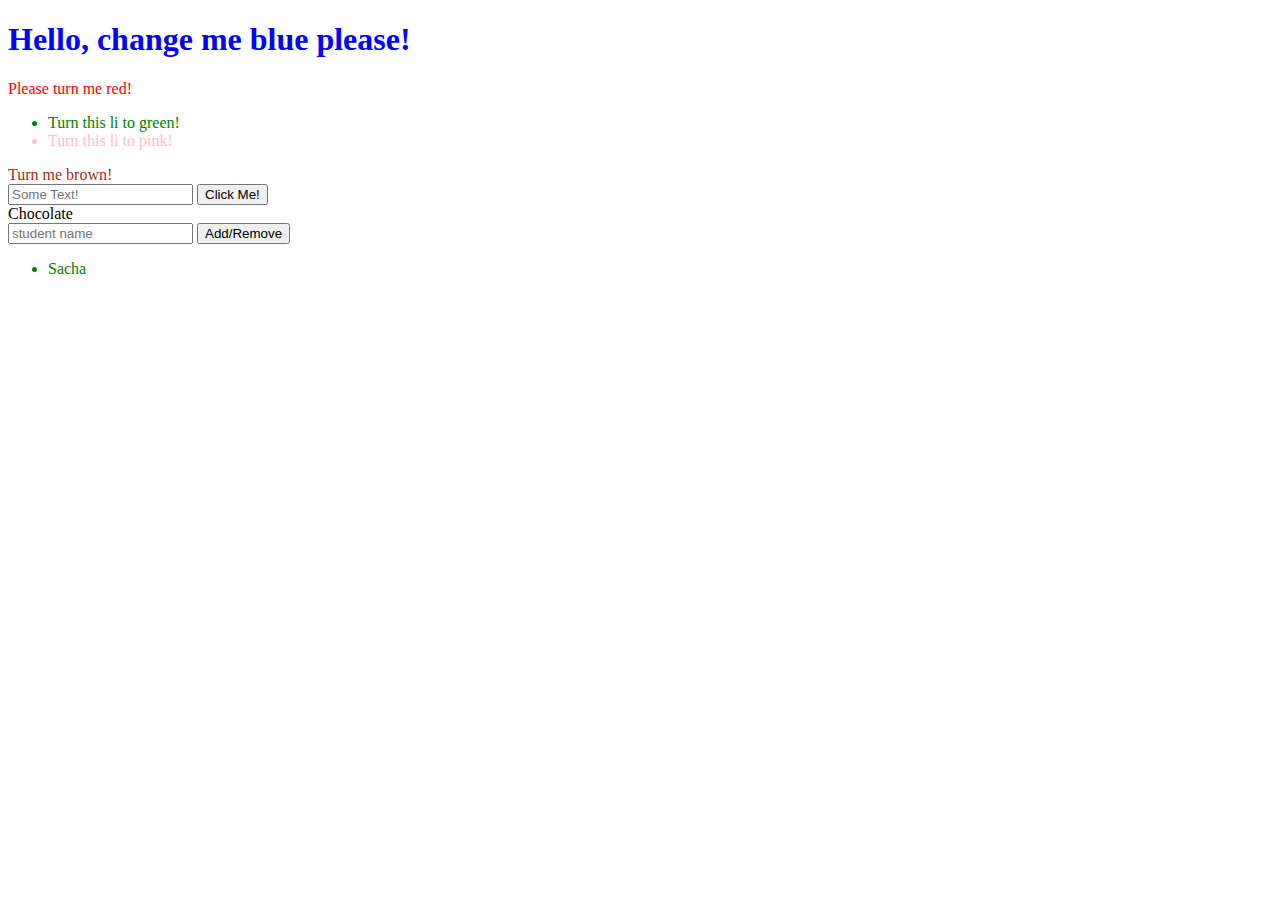
<file: jQuery101/index.html>
<!doctype html>
<html>

<head>
    <title>jQuery101</title>
</head>

<body>
    <script src="https://code.jquery.com/jquery-3.2.1.js"></script>
    <h1>Hello, change me blue please!</h1>
    <div class="red-div">Please turn me red!</div>
    <ul>
        <li id="l1-1">Turn this li to green!</li>
        <li id="l1-2">Turn this li to pink!</li>
    </ul>
    <div id="brown-div">Turn me brown!</div>

    <input type="text" id="input-text" placeholder="Some Text!"></input>
    <button id="btn-1">Click Me!</button>

    <div class="candy"></div>

    <input type="text" id="input-student" placeholder="student name"></input>
    <button id="btn-2">Add/Remove</button>


    <ul class="students">
        <li>Sacha</li>
    </ul>


    <script src="script.js"></script>
</body>

</html>
</file>
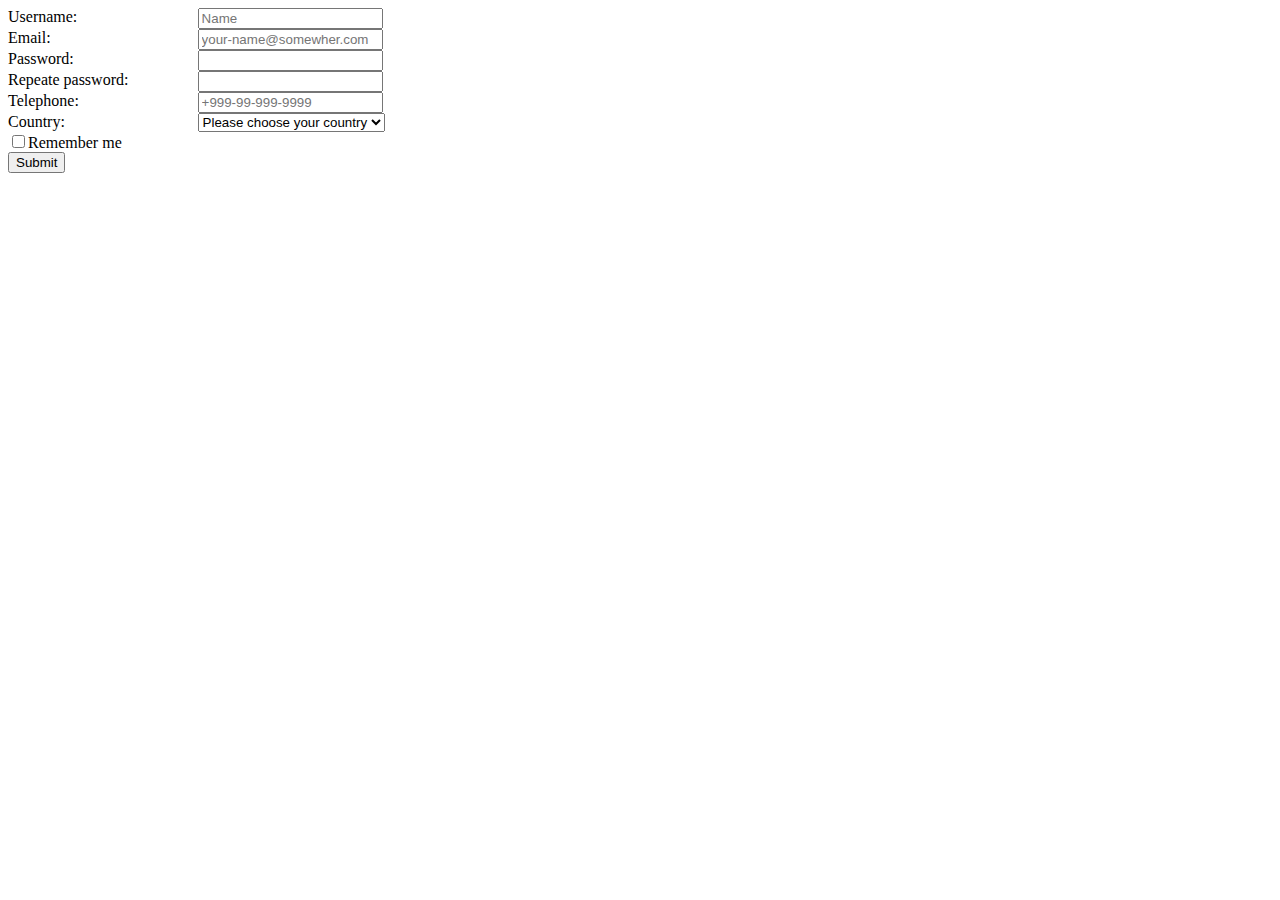
<file: DOM/book-keeper/form.html>
<!DOCTYPE html>
<html>

<head>
    <meta charset="utf-8" />
    <meta http-equiv="X-UA-Compatible" content="IE=edge">
    <title>Page Title</title>
    <meta name="viewport" content="width=device-width, initial-scale=1">
    <link rel="stylesheet" type="text/css" media="screen" href="style.css" />

</head>

<body>
    <form id="panda" action="">
        <div class=name>Username:</div>
        <div class=field> <input type="text" id="uName" required placeholder="Name" minlength="5" maxlength="20"></div>
        <div class=name>Email:</div>
        <!-- <div class=field> <input type="text" required placeholder="your-name@somewher.com" pattern="[a-z0-9._%+-]+@[a-z0-9.-]+\.[a-z]{2,3}$" maxlength="40"></div> -->
        <div class=field> <input type="text" required placeholder="your-name@somewher.com" maxlength="40"></div>
        <div class=name> Password:</div>
        <div class=field> <input type="password" placeholder="" id="uPassword" required maxlength="20"></div>
        <div class=name> Repeate password:</div>
        <div class=field> <input type="password" placeholder="" id="rePassword" required maxlength="20"></div>
        <div class=name> Telephone:</div>
        <div class=field> <input type="tel" placeholder="+999-99-999-9999" id="uPhone" required maxlength="20"></div>
        <div class=name> Country:</div>
        <div class=field></div>
        <select name="country" id="uCountry" required>
        <option value="">Please choose your country</option>
        <option value="USA">United Nations</option>
        <option value="IL">Isreal</option>
        <option value="FR">France</option>
        <option value="GER">Germany</option>
        <option value="THAI">Thailand</option>
        </select>
        </br>
        <div style="display: inline-block;"><input type="checkbox">Remember me</div>
        </br>
        <input type="submit" value="Submit" onclick="submitForm();">
        <!-- <button style="display: block; type=" button ">Send</button> -->
    </form>
    <div id="user-msg"></div>

    <script type="text/javascript">
        // your function
        var my_func = function(event) {
            event.preventDefault();
        };


        function submitForm() {
            // my form
            let form = document.getElementById("panda");
            let name = document.getElementById("uName").value;
            let password = document.getElementById("uPassword").value;
            let repassword = document.getElementById("rePassword").value;
            let country = document.getElementById("uCountry").value;
            let phone = document.getElementById("uPhone").value;
            let msg = "";
            // attach event listener
            form.addEventListener("submit", my_func, true);
            //username validation
            if (name.length >= 5) {
                msg = msg.replace(" Your username is too short" + "</br>", '');
                //alert("thank you " + name);
            } else {
                msg = msg + " Your username is too short" + "</br>";
            }
            //password validation
            if (password.length >= 6) {
                msg = msg.replace(" Your password is too short" + "</br>", '');

            } else {
                msg = msg + " Your password is too short" + "</br>";
                //or like this also:
                //let textnode = document.createTextNode("Your password is too short");
                //document.getElementById("user-msg").appendChild(textnode);
            }
            // password and repassword equal validation
            if ((password === repassword)) {
                msg = msg.replace(" Your retype password not equal to your retype" + "</br>", '');

            } else {
                msg = msg + " Your retype password not equal to your retype" + "</br>";

            }
            // country validation
            if ((country === "USA") || (country === "IL")) {
                msg = msg.replace(" Your can only allow to choose Israel and United states", '');
            } else {
                msg = msg + " You can only allow to choose Israel and United states" + "</br>";

            }
            // phone validation
            if (phone.length < 15) {
                msg = msg.replace(" Your phone number is longer than 15 digits" + "</br>");
            } else {
                msg = msg + " Your phone number is longer than 15 digits" + "</br>";

            }
            document.getElementById("user-msg").innerHTML = msg;
            document.getElementById("user-msg").style.color = "red";
            if (msg === '') {
                //location.reload();
                document.getElementById("user-msg").innerHTML = "</br>" + name + "</br>" + " We thank you so much for fill in our special form";
                document.getElementById("user-msg").style.color = "green";
            }

        }
    </script>

</body>

</html>
</file>
<file: DOM/book-keeper/style.css>
.name {
    display: inline;
    width: 15%;
    float: left;
}

.field {
    display: inline;
    width: 85%;
    float: left;
}

.button {
    display: inline;
    width: 85%;
    float: left;
}
</file>
